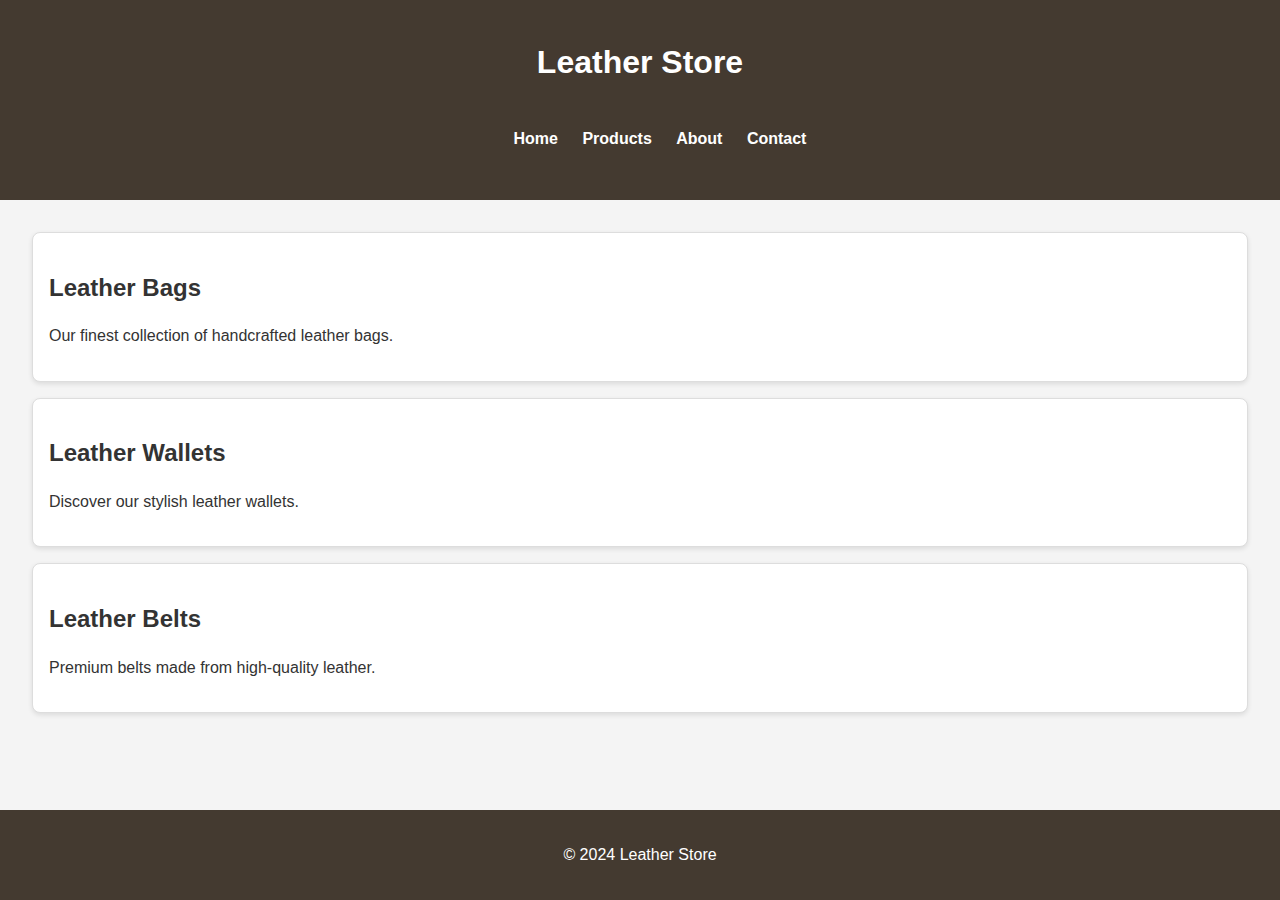
<file: index.html>
<!DOCTYPE html>
<html lang="en">
<head>
    <meta charset="UTF-8">
    <meta name="viewport" content="width=device-width, initial-scale=1.0">
    <title>Leather Goods Store</title>
    <link rel="stylesheet" href="styles.css">
</head>
<body>
    <header>
        <h1>Leather Store</h1>
        <nav>
            <ul>
                <li><a href="index.html" class="active">Home</a></li>
                <li><a href="products.html">Products</a></li>
                <li><a href="about.html">About</a></li>
                <li><a href="contact.html">Contact</a></li>
            </ul>
        </nav>
    </header>
    <main>
        <section class="product">
            <h2>Leather Bags</h2>
            <p>Our finest collection of handcrafted leather bags.</p>
            
        </section>
        <section class="product">
            <h2>Leather Wallets</h2>
            <p>Discover our stylish leather wallets.</p>
            
        </section>
        <section class="product">
            <h2>Leather Belts</h2>
            <p>Premium belts made from high-quality leather.</p>
            
        </section>
    </main>
    <footer>
        <p>&copy; 2024 Leather Store</p>
    </footer>
</body>
</html>
</file>
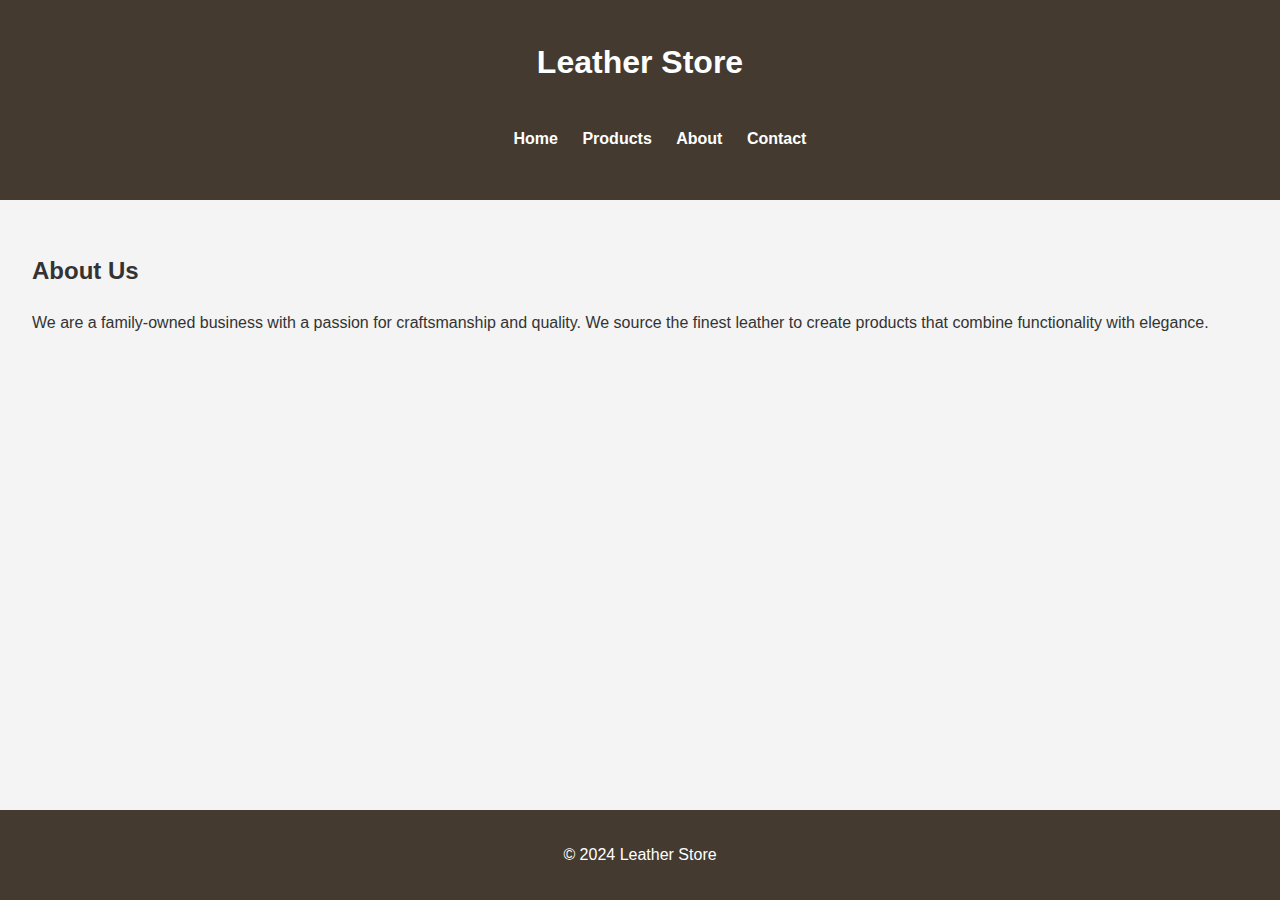
<file: about.html>
<!DOCTYPE html>
<html lang="en">
<head>
    <meta charset="UTF-8">
    <meta name="viewport" content="width=device-width, initial-scale=1.0">
    <title>Leather Store - About</title>
    <link rel="stylesheet" href="styles.css">
</head>
<body>
    <header>
        <h1>Leather Store</h1>
        <nav>
            <ul>
                <li><a href="index.html">Home</a></li>
                <li><a href="products.html">Products</a></li>
                <li><a href="about.html" class="active">About</a></li>
                <li><a href="contact.html">Contact</a></li>
            </ul>
        </nav>
    </header>
    <main>
        <h2>About Us</h2>
        <p>We are a family-owned business with a passion for craftsmanship and quality. We source the finest leather to create products that combine functionality with elegance.</p>
        
    </main>
    <footer>
        <p>&copy; 2024 Leather Store</p>
    </footer>
</body>
</html>
</file>
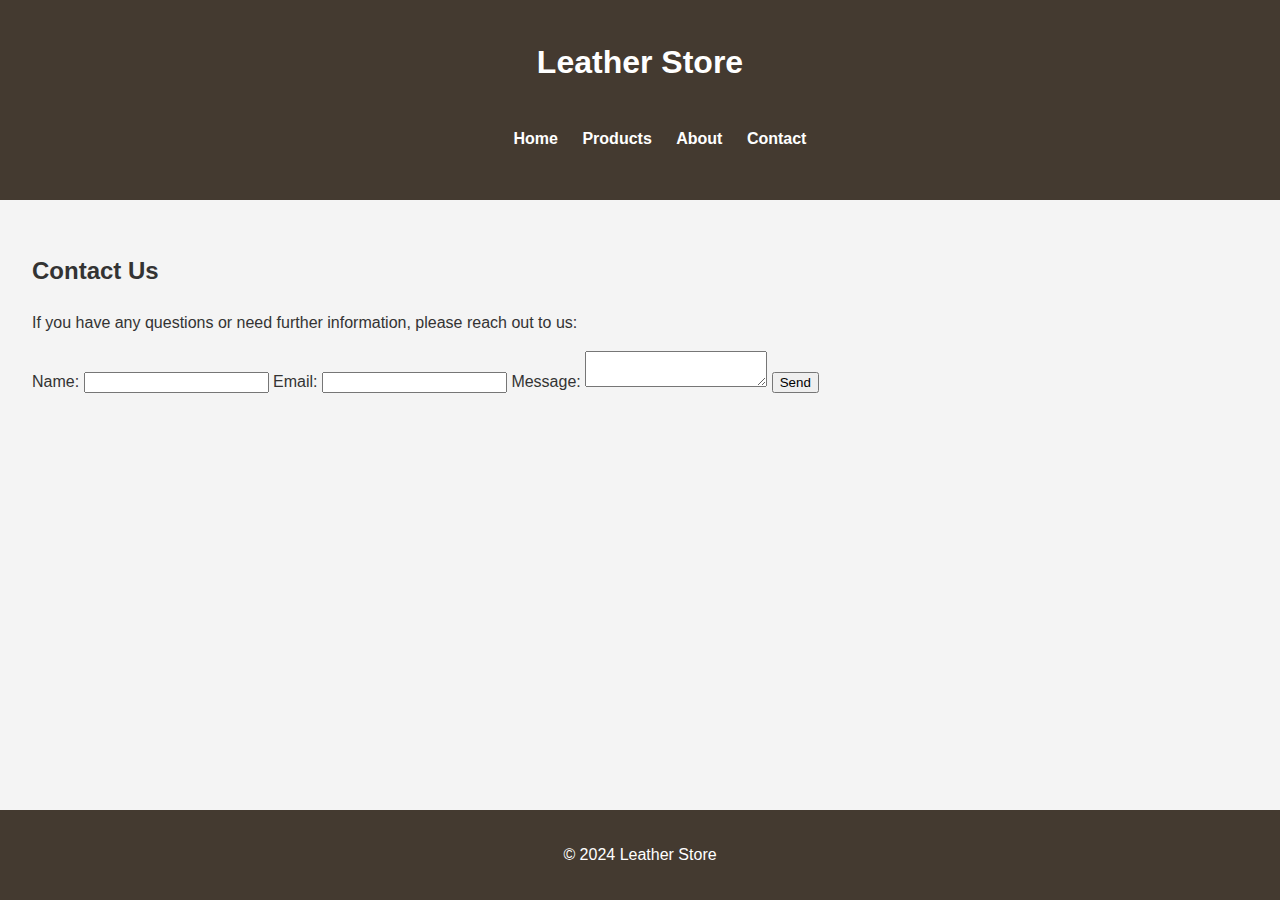
<file: contact.html>
<!DOCTYPE html>
<html lang="en">
<head>
    <meta charset="UTF-8">
    <meta name="viewport" content="width=device-width, initial-scale=1.0">
    <title>Leather Store - Contact</title>
    <link rel="stylesheet" href="styles.css">
</head>
<body>
    <header>
        <h1>Leather Store</h1>
        <nav>
            <ul>
                <li><a href="index.html">Home</a></li>
                <li><a href="products.html">Products</a></li>
                <li><a href="about.html">About</a></li>
                <li><a href="contact.html">Contact</a></li>
            </ul>
        </nav>
    </header>
    <main>
        <h2>Contact Us</h2>
        <p>If you have any questions or need further information, please reach out to us:</p>
        <form>
            <label for="name">Name:</label>
            <input type="text" id="name" name="name">
            <label for="email">Email:</label>
            <input type="email" id="email" name="email">
            <label for="message">Message:</label>
            <textarea id="message" name="message"></textarea>
            <input type="submit" value="Send">
        </form>
    </main>
    <footer>
        <p>&copy; 2024 Leather Store</p>
    </footer>
</body>
</html>
</file>
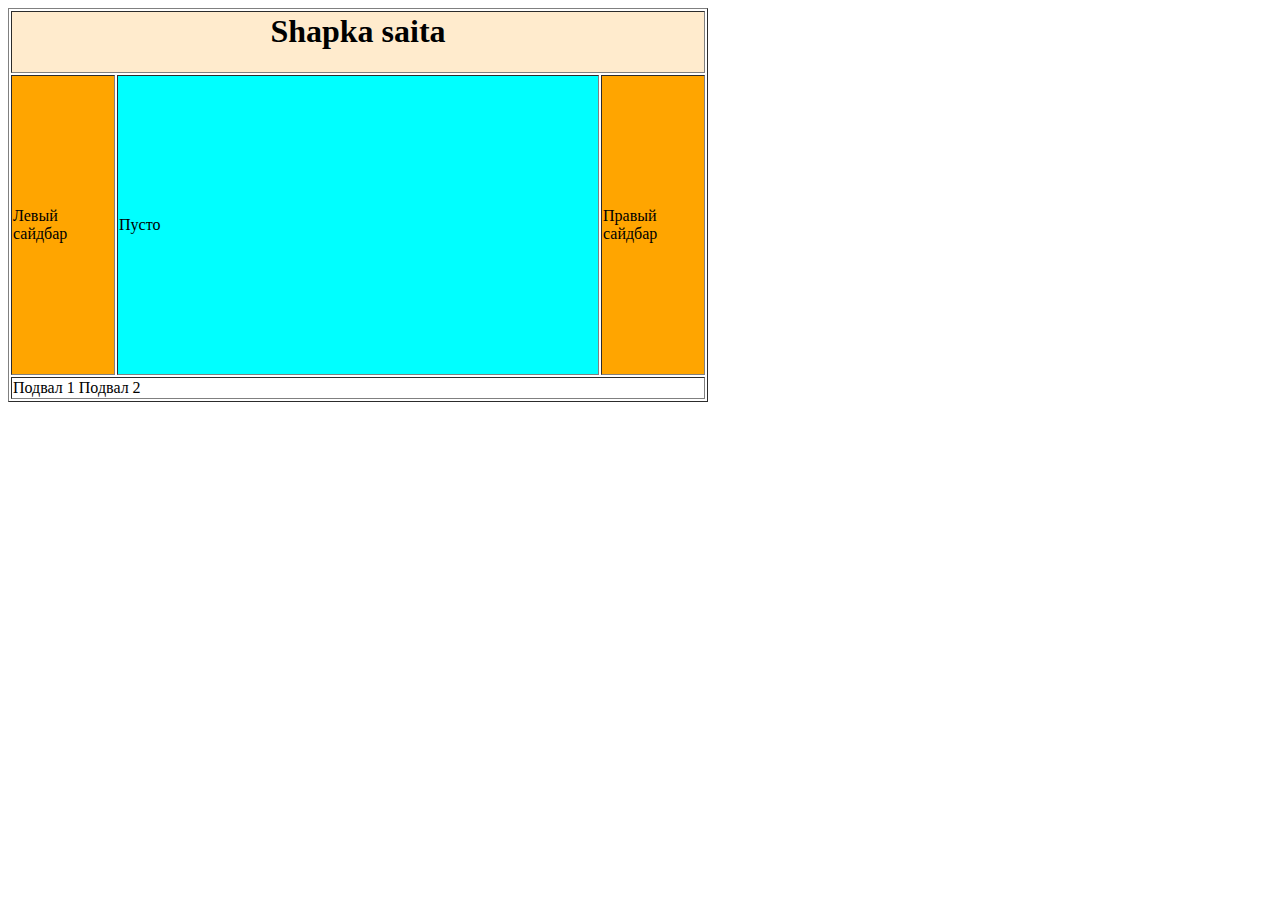
<file: justtt.html>
<html>
    <head>
    <title>WEB LAB 9</title>
        <style>
            table{
                width: 700px;
            }
        </style>
    </head>
    <body>
        <table border="1">
            
            <tr>
            <td colspan="3" style="background-color: blanchedalmond;"><h1 align = "center">Shapka saita</h1></td>
            </tr>
            
            <tr>
                <td style="background-color: orange; width: 100px; height: 300px;" >Левый сайдбар</td>
                <td style="background-color: aqua;">Пусто</td>
                <td style="background-color: orange; width: 100px; height: 300px;">Правый сайдбар</td>
              </tr>

    
            <tr>
            <td colspan="3">Подвал 1
                Подвал 2 </td>

            </tr>

        </table>
    </body>
</html>
</file>
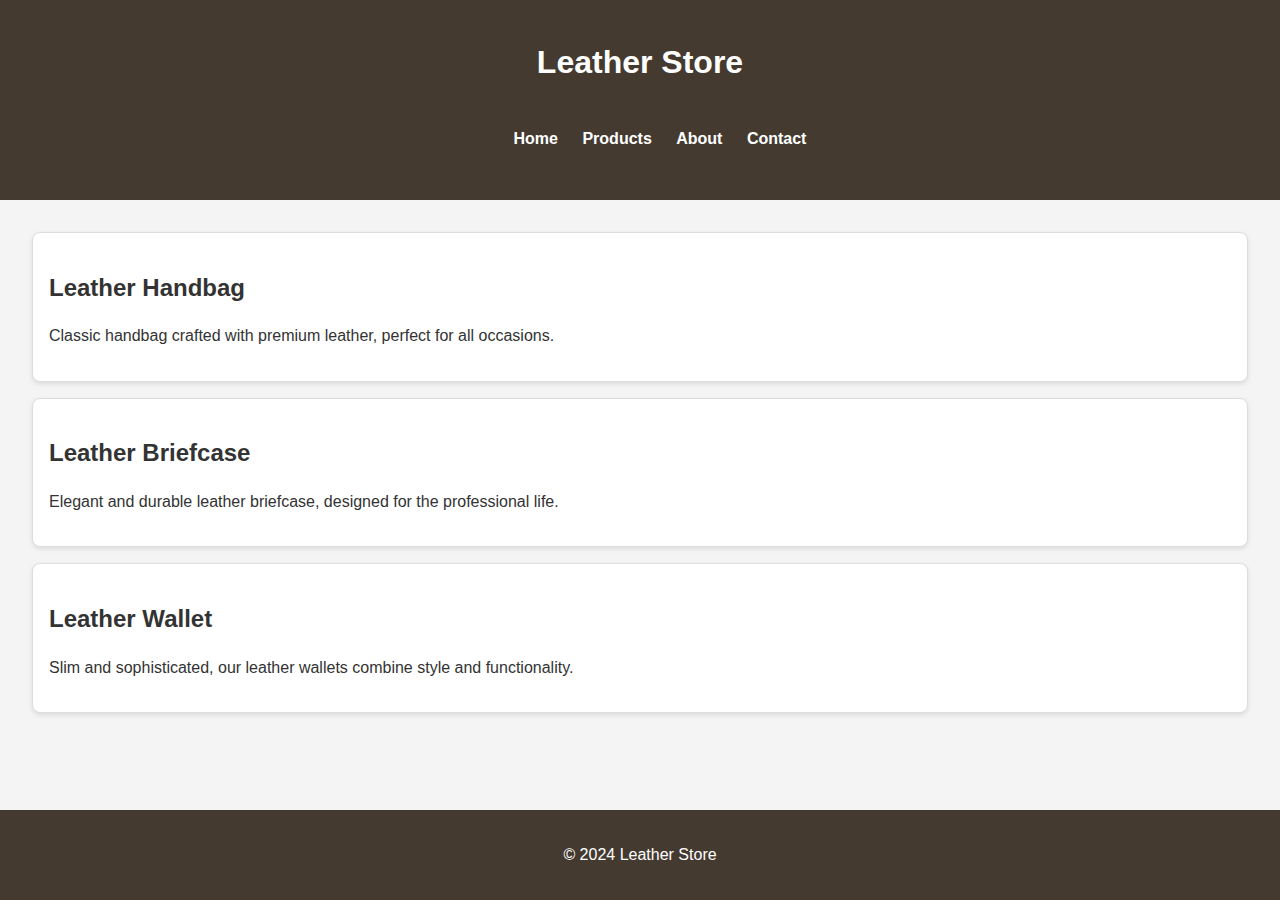
<file: products.html>
<!DOCTYPE html>
<html lang="en">
<head>
    <meta charset="UTF-8">
    <meta name="viewport" content="width=device-width, initial-scale=1.0">
    <title>Leather Store - Products</title>
    <link rel="stylesheet" href="styles.css">
</head>
<body>
    <header>
        <h1>Leather Store</h1>
        <nav>
            <ul>
                <li><a href="index.html">Home</a></li>
                <li><a href="products.html">Products</a></li>
                <li><a href="about.html">About</a></li>
                <li><a href="contact.html">Contact</a></li>
            </ul>
        </nav>
    </header>
    <main>
        <section class="product">
            <h2>Leather Handbag</h2>
            <p>Classic handbag crafted with premium leather, perfect for all occasions.</p>
            
        </section>
        <section class="product">
            <h2>Leather Briefcase</h2>
            <p>Elegant and durable leather briefcase, designed for the professional life.</p>
            
        </section>
        <section class="product">
            <h2>Leather Wallet</h2>
            <p>Slim and sophisticated, our leather wallets combine style and functionality.</p>
            
        </section>
        
    </main>
    <footer>
        <p>&copy; 2024 Leather Store</p>
    </footer>
</body>
</html>
</file>
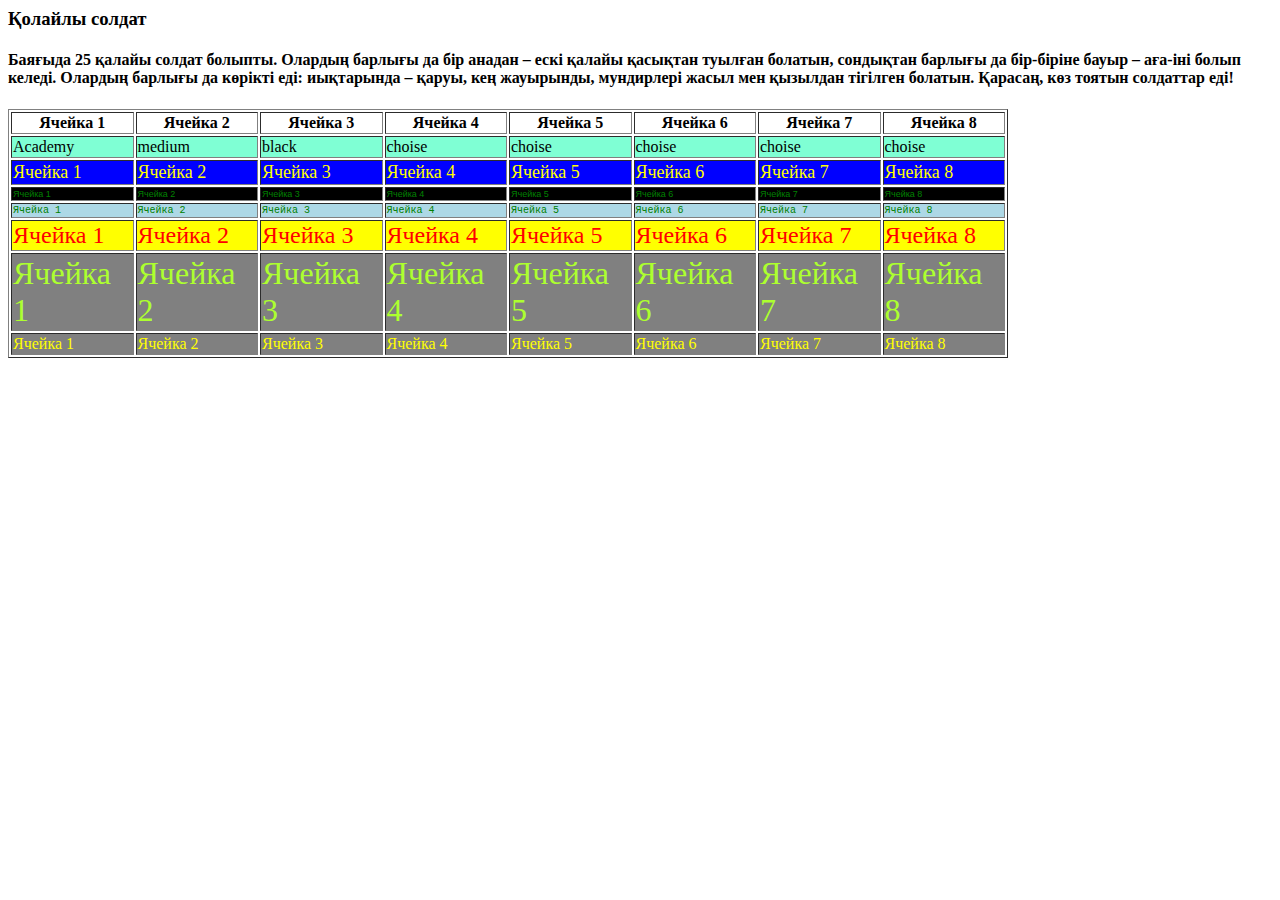
<file: web.lab8.html>
<html>
    <head>
    <title>веб лабка 8</title>
    <style>
        table {
            width: 1000px;
        }
        tr.secondline{
            font-family:'academy' ;
            font-size: medium;
            background-color: aquamarine;
        }
        tr.thirdline{
            font-family: 'antiqua';
            font-size: large;
            background-color: blue;
            color: yellow;
        }
        tr.a{
            font-family: 'arial';
            font-size: xx-small;
            background-color: black;
            color: green;
        }
        tr.b{
            font-family: 'courier';
            font-size: x-small;
            background-color: lightblue;
            color: green;
        }
        tr.n{
            font-family: 'garamond';
            font-size: x-large;
            background-color: yellow;
            color: red;
        }
        tr.m{
            font-family: 'new york';
            font-size: xx-large;
            background-color: gray;
            color: greenyellow;
       }
        tr.k{
            font-family: 'parsek';
            font: size 14pt;;
            background-color: gray;
            color: yellow;
       }

    </style>
    
    </head>
    <body> 
    <h3>Қолайлы солдат</h3>

    <h4>Баяғыда 25 қалайы солдат болыпты. Олардың барлығы да бір анадан – ескі қалайы қасықтан туылған болатын, сондықтан барлығы да бір-біріне бауыр – аға-іні болып келеді. Олардың барлығы да көрікті еді: иықтарында – қаруы, кең жауырынды, мундирлері жасыл мен қызылдан тігілген болатын. Қарасаң, көз тоятын солдаттар еді!</h4>
    <p>
        <table border="1">
            <!-- 1 jol -->
            <tr class="qwer">
             <th>Ячейка 1</th>
             <th>Ячейка 2</th>
            
             <th>Ячейка 3</th>
             <th>Ячейка 4</th>
           
            <th>Ячейка 5</th>
            <th>Ячейка 6</th>
        
            <th>Ячейка 7</th>
            <th>Ячейка 8</th>
          </tr>
          <!-- 2 jol -->
          <tr class="secondline">
            <td>Academy</td>
            <td>medium</td>
           
            <td>black</td>
            <td>choise</td>
          
           <td>choise</td>
           <td>choise</td>
       
           <td>choise</td>
           <td>choise</td>
         </tr>
         <!-- 3 jol -->
         <tr class="thirdline">
            <td>Ячейка 1</td>
            <td>Ячейка 2</td>
           
            <td>Ячейка 3</td>
            <td>Ячейка 4</td>
          
           <td>Ячейка 5</td>
           <td>Ячейка 6</td>
       
           <td>Ячейка 7</td>
           <td>Ячейка 8</td>
         </tr>
         <!-- 4jol -->
         <tr class="a">
            <td>Ячейка 1</td>
            <td>Ячейка 2</td>
           
            <td>Ячейка 3</td>
            <td>Ячейка 4</td>
          
           <td>Ячейка 5</td>
           <td>Ячейка 6</td>
       
           <td>Ячейка 7</td>
           <td>Ячейка 8</td>
         </tr>
         <!-- 5jol -->
         <tr class="b">
            <td>Ячейка 1</td>
            <td>Ячейка 2</td>
           
            <td>Ячейка 3</td>
            <td>Ячейка 4</td>
          
           <td>Ячейка 5</td>
           <td>Ячейка 6</td>
       
           <td>Ячейка 7</td>
           <td>Ячейка 8</td>
         </tr>
         <!-- 6jol -->
         <tr class="n">
            <td>Ячейка 1</td>
            <td>Ячейка 2</td>
           
            <td>Ячейка 3</td>
            <td>Ячейка 4</td>
          
           <td>Ячейка 5</td>
           <td>Ячейка 6</td>
       
           <td>Ячейка 7</td>
           <td>Ячейка 8</td>
         </tr>
         <!-- 7jol -->
         <tr class="m">
            <td>Ячейка 1</td>
            <td>Ячейка 2</td>
           
            <td>Ячейка 3</td>
            <td>Ячейка 4</td>
          
           <td>Ячейка 5</td>
           <td>Ячейка 6</td>
       
           <td>Ячейка 7</td>
           <td>Ячейка 8</td>
         </tr>
         <!-- 8jol -->
         <tr class="k">
            <td>Ячейка 1</td>
            <td>Ячейка 2</td>
           
            <td>Ячейка 3</td>
            <td>Ячейка 4</td>
          
           <td>Ячейка 5</td>
           <td>Ячейка 6</td>
       
           <td>Ячейка 7</td>
           <td>Ячейка 8</td>
         </tr>
        </table>
    </p>

</body>
</html>
</file>
<file: styles.css>
/* General styling */
body {
    font-family: 'Segoe UI', Tahoma, Geneva, Verdana, sans-serif;
    line-height: 1.6;
    margin: 0;
    padding: 0;
    background-color: #f4f4f4;
    color: #333;
}

/* Header and Navigation styling */
header {
    background-color: #443a30;
    color: white;
    padding: 1rem 0;
    text-align: center;
}

nav {
    display: flex;
    justify-content: center;
    padding-bottom: 1rem;
}

nav ul {
    list-style: none;
}

nav ul li {
    display: inline;
    margin: 0 10px;
}

nav a {
    text-decoration: none;
    color: white;
    font-weight: bold;
}

nav a:hover {
    text-decoration: underline;
}

/* Main content and product cards styling */
main {
    padding: 2rem;
}

.product {
    background: #ffffff;
    border: 1px solid #ddd;
    border-radius: 8px;
    padding: 1rem;
    margin-bottom: 1rem;
    box-shadow: 0 2px 5px rgba(0,0,0,0.1);
}

.product h2 {
    color: #333;
    margin-bottom: .5rem;
}

/* Footer styling */
footer {
    background-color: #443a30;
    color: white;
    text-align: center;
    padding: 1rem 0;
    position: absolute;
    bottom: 0;
    width: 100%;
}

/* Responsive design for smaller screens */
@media (max-width: 768px) {
    nav ul {
        padding: 0;
    }

    nav ul li {
        display: block;
        margin: 5px 0;
    }
}
</file>
